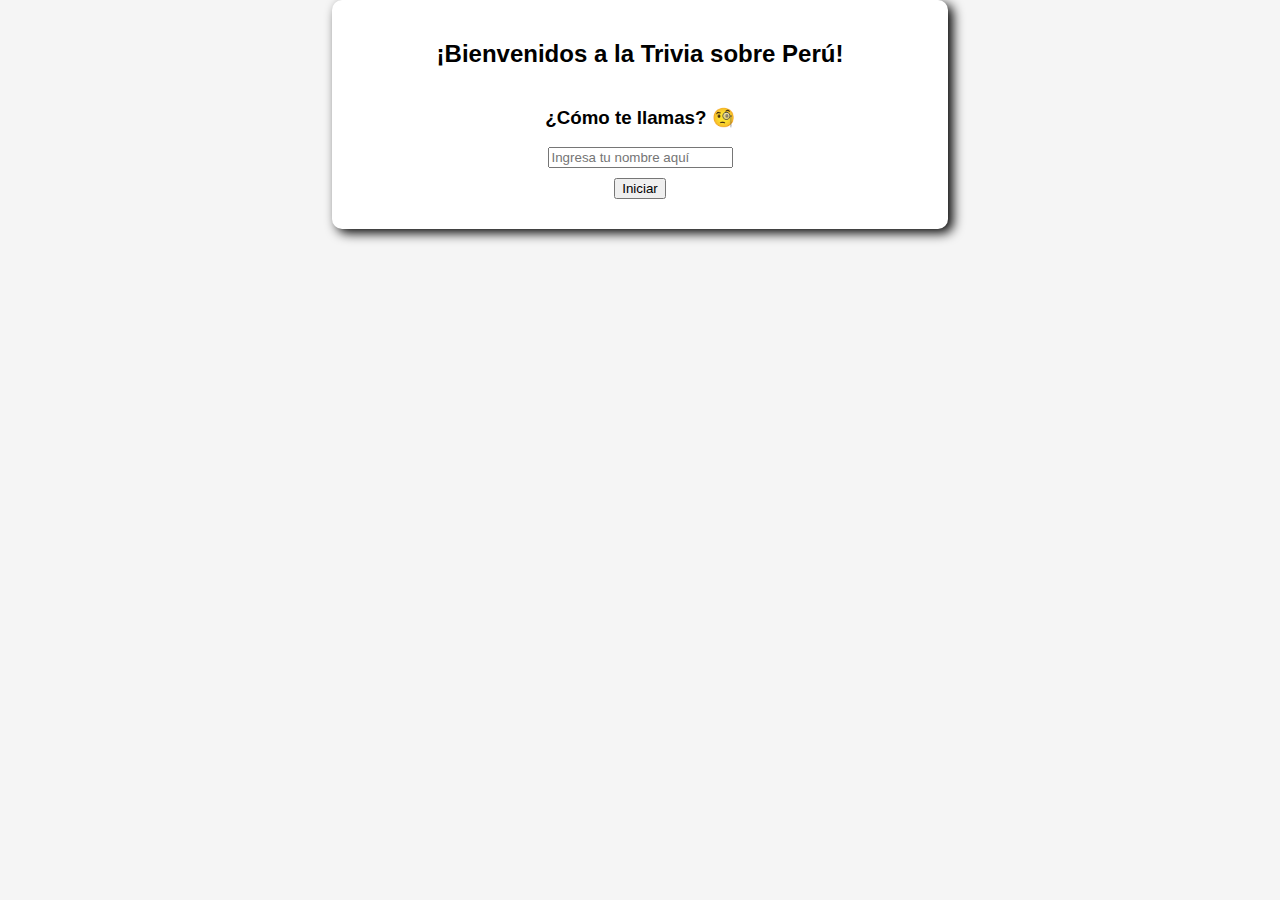
<file: index.html>
<!DOCTYPE html>
<html lang="es">

<head>
    <meta charset="UTF-8">
    <meta name="viewport" content="width=device-width, initial-scale=1.0">
    <meta http-equiv="X-UA-Compatible" content="ie=edge">
    <title>TRIVIA</title>
    <link rel="stylesheet" href="css/trivia.css">
</head>

<body>
    <article>
        <section id="pantallaPrincipal">
            <h2>¡Bienvenidos a la Trivia sobre Perú!</h2>
            <h3>¿Cómo te llamas? 🧐</h3>
            <input type="text" id="nombre" name="name" placeholder="Ingresa tu nombre aquí">
            <input type="button" id="iniciar" value="Iniciar">
        </section>
        <section id="pantallaDeOpciones" class="ocultar">
            <h3 id="mensajeUsuario"></h3>
            <h3 id="escoge">Escoge la opción que prefieras.</h3>
            <input type="button" id="peru" value="¿Cuánto conoces del Perú?">
            <input type="button" id="gastronomia" value="¿Cuánto sabes de la Gastronomía del Perú?">
            <input type="button" id="festividades" value="¿Conoces las Festividades del Perú?">

        </section>
    </article>

    <article>
        <!--Trivia 1: Perú-->
        <form name="trivia1" id="triviaP">
            <section id="peru1" class="ocultar">
                <h3>¿En qué departamento se encuentra Machu Picchu?</h3>
                <span id="cuentaRegresivaP1">10</span>
                <div>
                    <input type="radio" id="ica" name="preg1Peru" value="Ica">
                    <label for="ica">Ica</label><br>
                    <input type="radio" id="arequipa" name="preg1Peru" value="Arequipa">
                    <label for="arequipa">Arequipa</label><br>
                    <input type="radio" id="cuzco" name="preg1Peru" value="Cuzco">
                    <label for="cuzco">Cuzco</label><br>
                    <input type="radio" id="tacna" name="preg1Peru" value="Tacna">
                    <label for="tacna">Tacna</label><br>
                </div>
                <input type="button" id="siguiente1Peru" value="Siguiente">
            </section>

            <section id="peru2" class="ocultar">
                <h3>¿Cuál es el animal emblemático del Perú?</h3>
                <span id="cuentaRegresivaP2">10</span>
                <div>
                    <input type="radio" id="venadoColaBlanca" name="preg2Peru" value="Venado de cola blanca">
                    <label for="venadoColaBlanca">Venado de cola blanca</label><br>
                    <input type="radio" id="vicuña" name="preg2Peru" value="Vicuña">
                    <label for="vicuña">Vicuña</label><br>
                    <input type="radio" id="osoAnteojos" name="preg2Peru" value="Oso de anteojos">
                    <label for="osoAnteojos">Oso de anteojos</label><br>
                    <input type="radio" id="gatoAndino" name="preg2Peru" value="Gato andino">
                    <label for="gatoAndino">Gato andino</label><br>
                </div>
                <input type="button" id="siguiente2Peru" value="Siguiente">
            </section>

            <section id="peru3" class="ocultar">
                <h3>¿Qué lengua predomina en el país después del español?</h3>
                <span id="cuentaRegresivaP3">10</span>
                <div>
                    <input type="radio" id="aimara" name="preg3Peru" value="Aimara">
                    <label for="aimara">Aimara</label><br>
                    <input type="radio" id="quechua" name="preg3Peru" value="Quechua">
                    <label for="quechua">Quechua</label><br>
                    <input type="radio" id="maku" name="preg3Peru" value="Lenguas Maku">
                    <label for="maku">Lenguas Maku</label><br>
                    <input type="radio" id="charruas" name="preg3Peru" value="Lenguas Charrúas">
                    <label for="charruas">Lenguas Charrúas</label><br>
                </div>
                <input type="button" id="resultadoPeru" value="Resultado">
            </section>
        </form>

        <!--Trivia 2: Gastronomía-->
        <form name="trivia2" id="triviaG">
            <section id="gastronomia1" class="ocultar">
                <h3>¿Cuál plato típico es elaborado por la cocción al calor de piedras calentadas?</h3>
                <span id="cuentaRegresivaG1">10</span>
                <div>
                    <input type="radio" id="patasca" name="preg1Gastronomia" value="Patasca">
                    <label for="patasca">Patasca</label><br>
                    <input type="radio" id="pachamanca" name="preg1Gastronomia" value="Pachamanca">
                    <label for="pachamanca">Pachamanca</label><br>
                    <input type="radio" id="arrozConPollo" name="preg1Gastronomia" value="Arroz con pollo">
                    <label for="arrozConPollo">Arroz con pollo</label><br>
                    <input type="radio" id="ceviche" name="preg1Gastronomia" value="Ceviche">
                    <label for="ceviche">Ceviche</label><br>
                </div>
                <input type="button" id="siguiente1Gastronomia" value="Siguiente">
            </section>

            <section id="gastronomia2" class="ocultar">
                <h3>¿La carapulcra es un guiso típico elaborado con... ?</h3>
                <span id="cuentaRegresivaG2">10</span>
                <div>
                    <input type="radio" id="bonito" name="preg2Gastronomia" value="Pescado bonito">
                    <label for="bonito">Pescado bonito</label><br>
                    <input type="radio" id="pancita" name="preg2Gastronomia" value="Pancita">
                    <label for="pancita">Pancita</label><br>
                    <input type="radio" id="papaSeca" name="preg2Gastronomia" value="Papa seca y carne de cerdo">
                    <label for="papaSeca">Papa seca y carne de cerdo</label><br>
                    <input type="radio" id="res" name="preg2Gastronomia" value="Carne de res">
                    <label for="res">Carne de res</label><br>
                </div>
                <input type="button" id="siguiente2Gastronomia" value="Siguiente">
            </section>

            <section id="gastronomia3" class="ocultar">
                <h3>¿El ají de gallina es un plato típico de la gastronomía peruana, concretamente de la... ?</h3>
                <span id="cuentaRegresivaG3">10</span>
                <div>
                    <input type="radio" id="costa" name="preg3Gastronomia" value="Costa">
                    <label for="costa">Costa</label><br>
                    <input type="radio" id="selva" name="preg3Gastronomia" value="Selva">
                    <label for="selva">Selva</label><br>
                    <input type="radio" id="sierra" name="preg3Gastronomia" value="Sierra">
                    <label for="sierra">Sierra</label>Sierra<br>
                    <input type="radio" id="andes" name="preg3Gastronomia" value="Andes">
                    <label for="andes">Andes</label><br>
                </div>
                <input type="button" id="resultadoGastronomia" value="Resultado">
            </section>
        </form>

        <!--Trivia 3: Festividades-->
        <form name="trivia3" id="triviaF">
            <section id="festividades1" class="ocultar">
                <h3>¿Qué se celebra el primer sabado de febrero?</h3>
                <span id="cuentaRegresivaF1">10</span>
                <div>
                    <input type="radio" id="independencia" name="preg1Festividades" value="Día de la Independencia">
                    <label for="independencia">Día de la Independencia</label><br>
                    <input type="radio" id="aniversarioChiclayo" name="preg1Festividades"
                        value="Aniversario de Chiclayo">
                    <label for="aniversarioChiclayo">Aniversario de Chiclayo</label><br>
                    <input type="radio" id="diaPiscoSour" name="preg1Festividades" value="Día del Pisco Sour">
                    <label for="diaPiscoSour">Día del Pisco Sour</label><br>
                    <input type="radio" id="diaPachamanca" name="preg1Festividades" value="Día de la Pachamanca">
                    <label for="diaPachamanca">Día de la Pachamanca</label><br>
                </div>
                <input type="button" id="siguiente1Festividades" value="Siguiente">
            </section>

            <section id="festividades2" class="ocultar">
                <h3>¿El 30 de agosto se celebra el día de... ?</h3>
                <span id="cuentaRegresivaF2">10</span>
                <div>
                    <input type="radio" id="inmaculadaConcepcion" name="preg2Festividades"
                        value="La inmaculada concepción">
                    <label for="inmaculadaConcepcion">La inmaculada concepción</label><br>
                    <input type="radio" id="fiestasPatrias" name="preg2Festividades" value="Fiestas Patrias">
                    <label for="fiestasPatrias">Fiestas Patrias</label><br>
                    <input type="radio" id="senorMilagros" name="preg2Festividades" value="Señor de los milagros">
                    <label for="senorMilagros">Señor de los milagros</label><br>
                    <input type="radio" id="santaRosaDeLima" name="preg2Festividades" value="Santa Rosa de Lima">
                    <label for="santaRosaDeLima">Santa Rosa de Lima</label><br>
                </div>
                <input type="button" id="siguiente2Festividades" value="Siguiente">
            </section>

            <section id="festividades3" class="ocultar">
                <h3>¿Qué festividad celebrada el 31 de octubre busca fomentar la identidad nacional y cultural?</h3>
                <span id="cuentaRegresivaF3">10</span>
                <div>
                    <input type="radio" id="combateAngamos" name="preg3Festividades" value="Combate de Angamos">
                    <label for="combateAngamos">Combate de Angamos</label><br>
                    <input type="radio" id="piscoSour" name="preg3Festividades" value="Día del Pisco Sour">
                    <label for="piscoSour">Día del Pisco Sour</label><br>
                    <input type="radio" id="canciónCriolla" name="preg3Festividades" value="Día de la canción criolla">
                    <label for="canciónCriolla">Día de la canción criolla</label><br>
                    <input type="radio" id="sanJuan" name="preg3Festividades" value="Fiesta de San Juan">
                    <label for="sanJuan">Fiesta de San Juan</label><br>
                </div>
                <input type="button" id="resultadoFestividades" value="Resultado">
            </section>
        </form>

        <!--Pantalla resultado-opciones-->
        <section id="resultadoOpciones" class="ocultar">
            <h2 id="mensajeResultado"></h2>
            <input type="button" id="vovlverAJugar" value="Volver a jugar">
            <input type="button" id="salir" value="Salir">
        </section>

        <!--Pantalla despedida-->
        <section id="despedida" class="ocultar">

        </section>
    </article>

    <script src="trivia.js"></script>
</body>

</html>
</file>
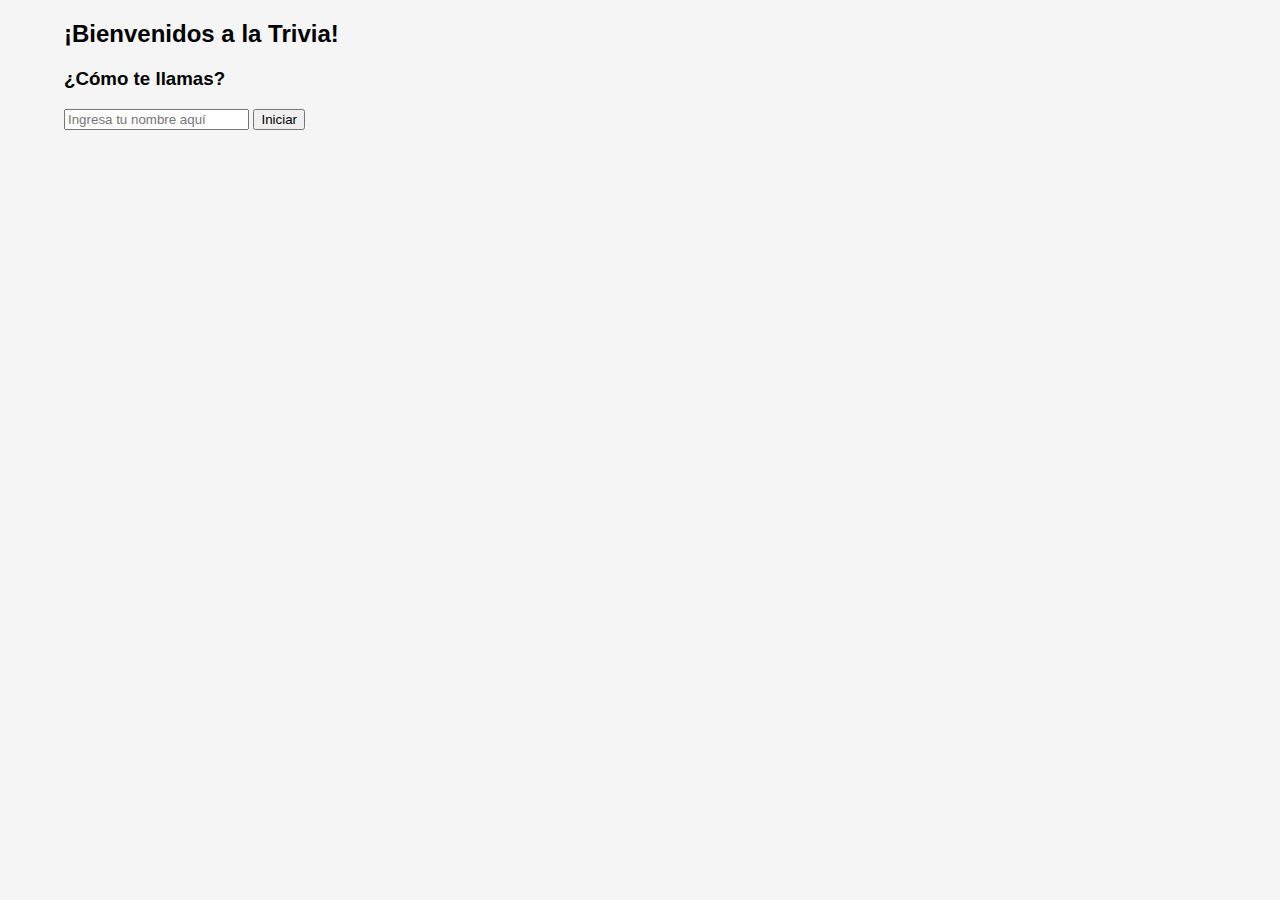
<file: Trivia mejorada.html>
<!DOCTYPE html>
<html lang="es">

<head>
    <meta charset="UTF-8">
    <meta name="viewport" content="width=device-width, initial-scale=1.0">
    <meta http-equiv="X-UA-Compatible" content="ie=edge">
    <title>TRIVIA MEJORADA</title>
    <link rel="stylesheet" href="css/triviaMejorada.css">
</head>

<body>
    <article>
        <section id="pantallaPrincipal">
            <h2>¡Bienvenidos a la Trivia!</h2>
            <h3>¿Cómo te llamas?</h3>
            <input type="text" id="nombre" name="name" placeholder="Ingresa tu nombre aquí">
            <input type="button" id="iniciar" value="Iniciar">
        </section>
        <section id="pantallaDeOpciones" class="ocultar">
            <h3 id="mensajeUsuario"></h3>
            <h3>Escoge la opción que prefieras.</h3>
            <input type="button" id="gastronomia" value="Gastronomía">
            <input type="button" id="festividades" value="Festividades">
        </section>
    </article>

    <article>
        <form name="trivia1" id="triviaG">
            <section id="gastronomia1" class="ocultar">
                <h3>¿Cuál plato típico es elaborado por la cocción al calor de piedras calentadas?</h3>
                <input type="radio" name="preg1gastronomia" value="Patasca">Patasca<br>
                <input type="radio" name="preg1gastronomia" value="Pachamanca">Pachamanca<br>
                <input type="radio" name="preg1gastronomia" value="Arroz con pollo">Arroz con pollo<br>
                <input type="radio" name="preg1gastronomia" value="Ceviche">Cevivhe<br>
                <input type="button" id="siguiente1Gastronomia" value="Siguiente">
            </section>

            <section id="gastronomia2" class="ocultar">
                <h3>¿La carapulcra es un guiso típico elaborado con... ?</h3>
                <input type="radio" name="preg2gastronomia" value="Pescado bonito" id="">Pescado bonito<br>
                <input type="radio" name="preg2gastronomia" value="Pancita" id="">Pancita<br>
                <input type="radio" name="preg2gastronomia" value="Papa seca y carne de cerdo" id="">Papa seca y carne de cerdo<br>
                <input type="radio" name="preg2gastronomia" value="Carne de res" id="">Carne de res<br>
                <input type="button" id="siguiente2Gastronomia" value="Siguiente">
            </section>

            <section id="gastronomia3" class="ocultar">
                <h3>¿El ají de gallina es un plato típico de la gastronomía peruana, concretamente de la... ?</h3>
                <input type="radio" name="preg3gastronomia" value="Costa" id="">Costa<br>
                <input type="radio" name="preg3gastronomia" value="Selva" id="">Selva<br>
                <input type="radio" name="preg3gastronomia" value="Sierra" id="">Sierra<br>
                <input type="radio" name="preg3gastronomia" value="Andes" id="">Andes<br>
                <input type="button" id="resultadoGastronomia" value="Resultado">
            </section>
        </form>

        <section id="resultadoOpciones" class="ocultar">
            <h3 id="mensajeResultado"></h3>
            <input type="button" id="vovlverAJugar" value="Volver a jugar">
            <input type="button" id="salir" value="Salir">
        </section>

    </article>




    <script src="triviaMejorada.js"></script>
</body>

</html>
</file>
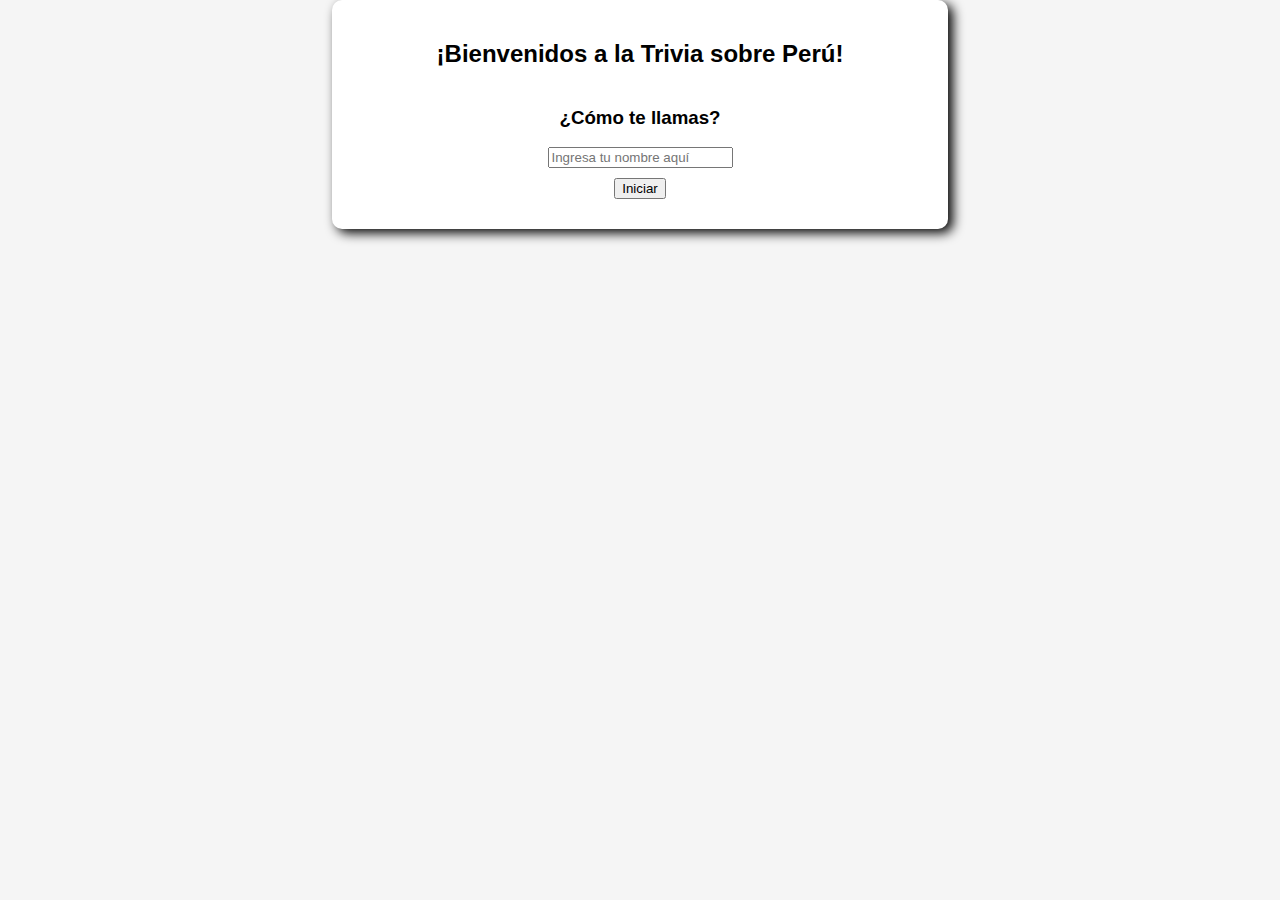
<file: trivia.html>
<!DOCTYPE html>
<html lang="es">

<head>
    <meta charset="UTF-8">
    <meta name="viewport" content="width=device-width, initial-scale=1.0">
    <meta http-equiv="X-UA-Compatible" content="ie=edge">
    <title>TRIVIA</title>
    <link rel="stylesheet" href="css/trivia.css">
</head>

<body>
    <article>
        <section id="pantallaPrincipal">
            <h2>¡Bienvenidos a la Trivia sobre Perú!</h2>
            <h3>¿Cómo te llamas?</h3>
            <input type="text" id="nombre" name="name" placeholder="Ingresa tu nombre aquí">
            <input type="button" id="iniciar" value="Iniciar">
        </section>
        <section id="pantallaDeOpciones" class="ocultar">
            <h3 id="mensajeUsuario"></h3>
            <h3 id="escoge">Escoge la opción que prefieras.</h3>
            <input type="button" id="peru" value="¿Cuánto conoces del Perú?">
            <input type="button" id="gastronomia" value="¿Cuánto sabes de la Gastronomía del Perú?">
            <input type="button" id="festividades" value="¿Conoces las Festividades del Perú?">

        </section>
    </article>

    <article>
        <!--Trivia 1: Perú-->
        <form name="trivia1" id="triviaP">
            <section id="peru1" class="ocultar">
                <h3>¿En qué departamento se encuentra Machu Picchu?</h3>
                <div>
                    <input type="radio" id="ica" name="preg1Peru" value="Ica">
                    <label for="ica">Ica</label><br>
                    <input type="radio" id="arequipa" name="preg1Peru" value="Arequipa">
                    <label for="arequipa">Arequipa</label><br>
                    <input type="radio" id="cuzco" name="preg1Peru" value="Cuzco">
                    <label for="cuzco">Cuzco</label><br>
                    <input type="radio" id="tacna" name="preg1Peru" value="Tacna">
                    <label for="tacna">Tacna</label><br>
                </div>
                <input type="button" id="siguiente1Peru" value="Siguiente">
            </section>

            <section id="peru2" class="ocultar">
                <h3>¿Cuál es el animal emblemático del Perú?</h3>
                <div>
                    <input type="radio" id="venadoColaBlanca" name="preg2Peru" value="Venado de cola blanca">
                    <label for="venadoColaBlanca">Venado de cola blanca</label><br>
                    <input type="radio" id="vicuña" name="preg2Peru" value="Vicuña">
                    <label for="vicuña">Vicuña</label><br>
                    <input type="radio" id="osoAnteojos" name="preg2Peru" value="Oso de anteojos">
                    <label for="osoAnteojos">Oso de anteojos</label><br>
                    <input type="radio" id="gatoAndino" name="preg2Peru" value="Gato andino">
                    <label for="gatoAndino">Gato andino</label><br>
                </div>
                <input type="button" id="siguiente2Peru" value="Siguiente">
            </section>

            <section id="peru3" class="ocultar">
                <h3>¿Qué lengua predomina en el país después del español?</h3>
                <div>
                    <input type="radio" id="aimara" name="preg3Peru" value="Aimara">
                    <label for="aimara">Aimara</label><br>
                    <input type="radio" id="quechua" name="preg3Peru" value="Quechua">
                    <label for="quechua">Quechua</label><br>
                    <input type="radio" id="maku" name="preg3Peru" value="Lenguas Maku">
                    <label for="maku">Lenguas Maku</label><br>
                    <input type="radio" id="charruas" name="preg3Peru" value="Lenguas Charrúas">
                    <label for="charruas">Lenguas Charrúas</label><br>
                </div>
                <input type="button" id="resultadoPeru" value="Resultado">
            </section>
        </form>

        <!--Trivia 2: Gastronomía-->
        <form name="trivia2" id="triviaG">
            <section id="gastronomia1" class="ocultar">
                <h3>¿Cuál plato típico es elaborado por la cocción al calor de piedras calentadas?</h3>
                <div>
                    <input type="radio" id="patasca" name="preg1Gastronomia" value="Patasca">
                    <label for="patasca">Patasca</label><br>
                    <input type="radio" id="pachamanca" name="preg1Gastronomia" value="Pachamanca">
                    <label for="pachamanca">Pachamanca</label><br>
                    <input type="radio" id="arrozConPollo" name="preg1Gastronomia" value="Arroz con pollo">
                    <label for="arrozConPollo">Arroz con pollo</label><br>
                    <input type="radio" id="ceviche" name="preg1Gastronomia" value="Ceviche">
                    <label for="ceviche">Ceviche</label><br>
                </div>
                <input type="button" id="siguiente1Gastronomia" value="Siguiente">
            </section>

            <section id="gastronomia2" class="ocultar">
                <h3>¿La carapulcra es un guiso típico elaborado con... ?</h3>
                <div>
                    <input type="radio" id="bonito" name="preg2Gastronomia" value="Pescado bonito">
                    <label for="bonito">Pescado bonito</label><br>
                    <input type="radio" id="pancita" name="preg2Gastronomia" value="Pancita">
                    <label for="pancita">Pancita</label><br>
                    <input type="radio" id="papaSeca" name="preg2Gastronomia" value="Papa seca y carne de cerdo">
                    <label for="papaSeca">Papa seca y carne de cerdo</label><br>
                    <input type="radio" id="res" name="preg2Gastronomia" value="Carne de res">
                    <label for="res">Carne de res</label><br>
                </div>
                <input type="button" id="siguiente2Gastronomia" value="Siguiente">
            </section>

            <section id="gastronomia3" class="ocultar">
                <h3>¿El ají de gallina es un plato típico de la gastronomía peruana, concretamente de la... ?</h3>
                <div>
                    <input type="radio" id="costa" name="preg3Gastronomia" value="Costa">
                    <label for="costa">Costa</label><br>
                    <input type="radio" id="selva" name="preg3Gastronomia" value="Selva">
                    <label for="selva">Selva</label><br>
                    <input type="radio" id="sierra" name="preg3Gastronomia" value="Sierra">
                    <label for="sierra">Sierra</label>Sierra<br>
                    <input type="radio" id="andes" name="preg3Gastronomia" value="Andes">
                    <label for="andes">Andes</label><br>
                </div>
                <input type="button" id="resultadoGastronomia" value="Resultado">
            </section>
        </form>

        <!--Trivia 3: Festividades-->
        <form name="trivia3" id="triviaF">
            <section id="festividades1" class="ocultar">
                <h3>¿Qué se celebra el primer sabado de febrero?</h3>
                <div>
                    <input type="radio" id="independencia" name="preg1Festividades" value="Día de la Independencia">
                    <label for="independencia">Día de la Independencia</label><br>
                    <input type="radio" id="aniversarioChiclayo" name="preg1Festividades"
                        value="Aniversario de Chiclayo">
                    <label for="aniversarioChiclayo">Aniversario de Chiclayo</label><br>
                    <input type="radio" id="diaPiscoSour" name="preg1Festividades" value="Día del Pisco Sour">
                    <label for="diaPiscoSour">Día del Pisco Sour</label><br>
                    <input type="radio" id="diaPachamanca" name="preg1Festividades" value="Día de la Pachamanca">
                    <label for="diaPachamanca">Día de la Pachamanca</label><br>
                </div>
                <input type="button" id="siguiente1Festividades" value="Siguiente">
            </section>

            <section id="festividades2" class="ocultar">
                <h3>¿El 30 de agosto se celebra el día de... ?</h3>
                <div>
                    <input type="radio" id="inmaculadaConcepcion" name="preg2Festividades"
                        value="La inmaculada concepción">
                    <label for="inmaculadaConcepcion">La inmaculada concepción</label><br>
                    <input type="radio" id="fiestasPatrias" name="preg2Festividades" value="Fiestas Patrias">
                    <label for="fiestasPatrias">Fiestas Patrias</label><br>
                    <input type="radio" id="senorMilagros" name="preg2Festividades" value="Señor de los milagros">
                    <label for="senorMilagros">Señor de los milagros</label><br>
                    <input type="radio" id="santaRosaDeLima" name="preg2Festividades" value="Santa Rosa de Lima">
                    <label for="santaRosaDeLima">Santa Rosa de Lima</label><br>
                </div>
                <input type="button" id="siguiente2Festividades" value="Siguiente">
            </section>

            <section id="festividades3" class="ocultar">
                <h3>¿Qué festividad celebrada el 31 de octubre busca fomentar la identidad nacional y cultural?</h3>
                <div>
                    <input type="radio" id="combateAngamos" name="preg3Festividades" value="Combate de Angamos">
                    <label for="combateAngamos">Combate de Angamos</label><br>
                    <input type="radio" id="piscoSour" name="preg3Festividades" value="Día del Pisco Sour">
                    <label for="piscoSour">Día del Pisco Sour</label><br>
                    <input type="radio" id="canciónCriolla" name="preg3Festividades" value="Día de la canción criolla">
                    <label for="canciónCriolla">Día de la canción criolla</label><br>
                    <input type="radio" id="sanJuan" name="preg3Festividades" value="Fiesta de San Juan">
                    <label for="sanJuan">Fiesta de San Juan</label><br>
                </div>
                <input type="button" id="resultadoFestividades" value="Resultado">
            </section>
        </form>

        <!--Pantalla resultado-opciones-->
        <section id="resultadoOpciones" class="ocultar">
            <h2 id="mensajeResultado"></h2>
            <input type="button" id="vovlverAJugar" value="Volver a jugar">
            <input type="button" id="salir" value="Salir">
        </section>

        <!--Pantalla despedida-->
        <section id="despedida" class="ocultar">

        </section>
    </article>

    <script src="trivia.js"></script>
</body>

</html>
</file>
<file: css/trivia.css>
body {
    font-family: Verdana, Geneva, Tahoma, sans-serif;
    margin: auto;
    width: 90%;
    background-color: whitesmoke;
}

.ocultar {
    display: none !important;
}

label{
    cursor: pointer;
}

section{
    background-color: white;
    border-radius: 10px;
    width: 50%;
    margin: auto;
    padding: 20px;
    box-shadow: black 5px 4px 12px;
}

h2,h3{
    text-align: center;
}

#pantallaPrincipal{
    display: flex;
    flex-direction: column;
    align-items: center;
}

#pantallaPrincipal > input {
    margin-bottom: 10px;
}
</file>
<file: css/triviaMejorada.css>
body {
    font-family: Verdana, Geneva, Tahoma, sans-serif;
    margin: auto;
    width: 90%;
    background-color: whitesmoke;
}

.ocultar {
    display: none;
}
</file>
